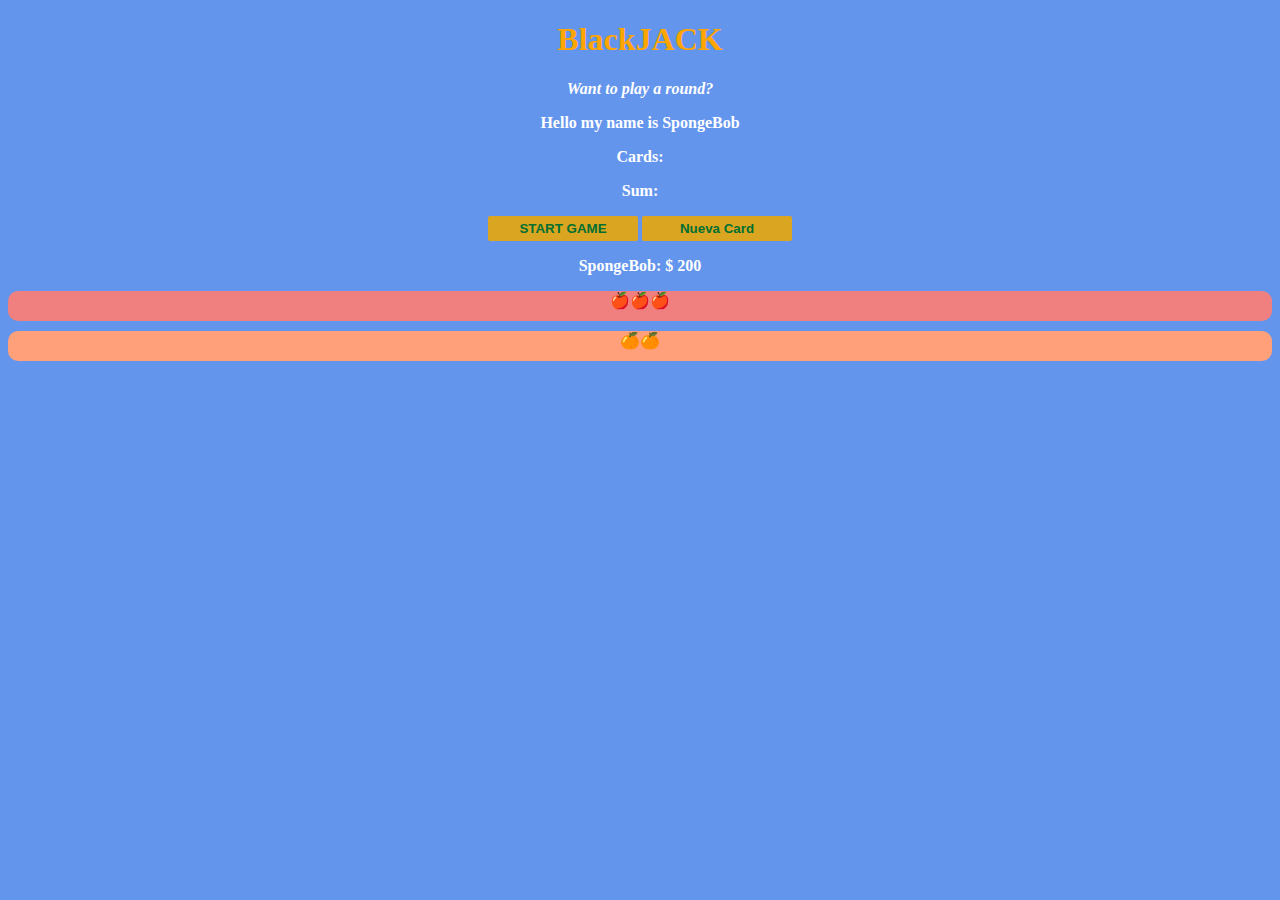
<file: Extras/Extra2/index.html>
<!DOCTYPE html>
<html lang="en">
<head>
    <meta charset="UTF-8">
    <meta http-equiv="X-UA-Compatible" content="IE=edge">
    <meta name="viewport" content="width=device-width, initial-scale=1.0">
    <title>BlackJACK</title>
    <link rel="stylesheet" href="style.css">
</head>
<body>
    <h1>BlackJACK</h1>
    <p id="message-el">Want to play a round?</p>
    <p id="greeting-el"></p>
        <p id="cards-el">Cards:</p>
        <p id="sum-el">Sum:</p>
        <!-- 1. Create a button that says START GAME. 
        Make it call a startGame() function when clicked -->
        <button id="but1" onclick="startGame()">START GAME</button>
        <button id="but2" onclick="newCard()">Nueva Card</button>
        <p id="playerM"></p>
        <div id="apple-shelf"></div>  
        <div id="orange-shelf"></div>
    <script src = "script.js"></script>
</body>
</html>
</file>
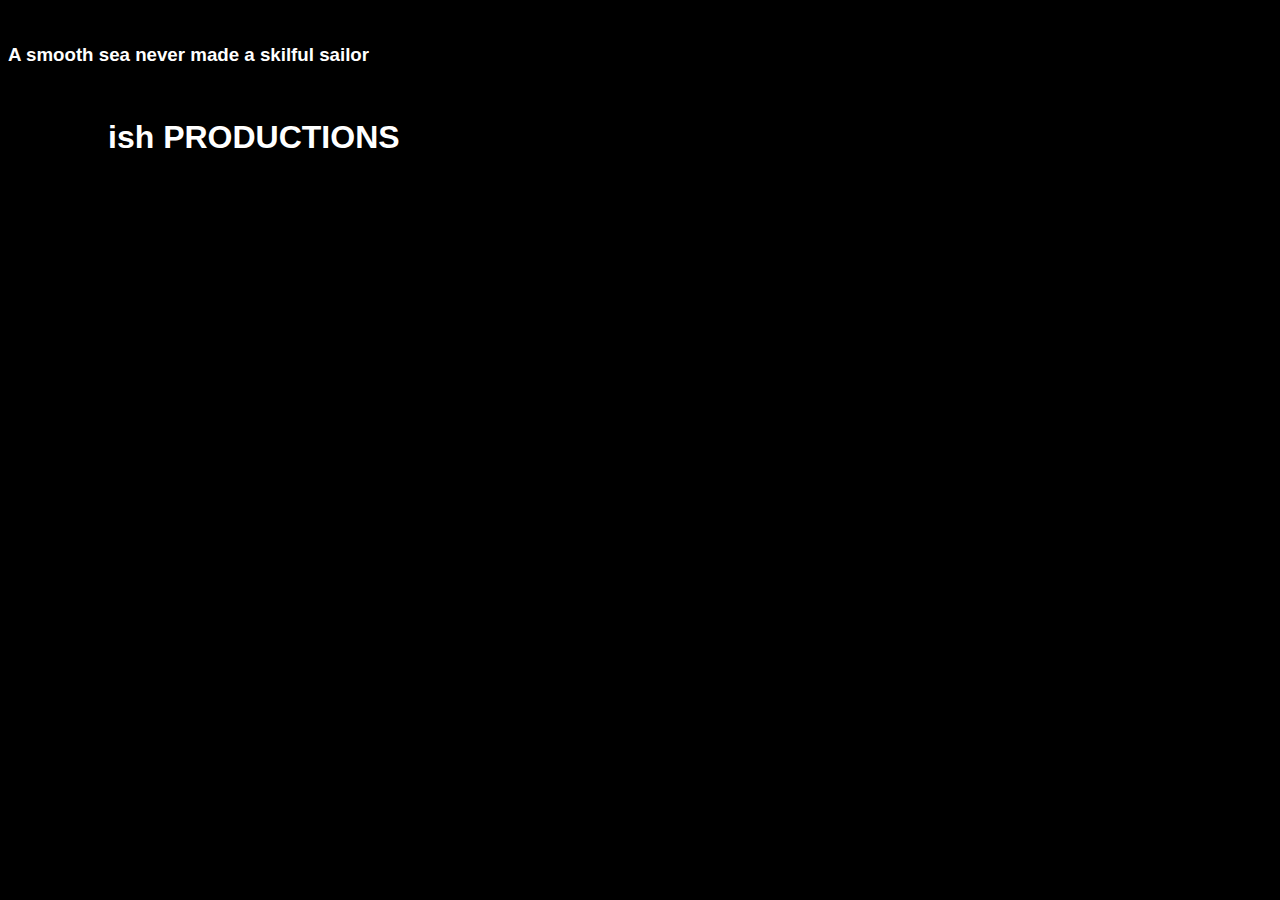
<file: Beginings .html>
<!DOCTYPE html>
<html lang="en">
<head>
    <meta charset="UTF-8">
    <meta http-equiv="X-UA-Compatible" content="IE=edge">
    <meta name="viewport" content="width=device-width, initial-scale=1.0">
    <title> Ish Productions </title>
    <link rel="stylesheet" href="style.css">
</head>
<body>
    <body>
		<h1> ish PRODUCTIONS </h1>

<h3>A smooth sea never made a skilful sailor</h3>
</body>
</body>
</html>
</file>
<file: Extras/Extra2/style.css>
h1 {
    color: orange;
}
body {
    background-color: cornflowerblue;
    text-align: center;
    color: white;
    font-weight: bold;

}
#message-el {
    font-style: italic;
}

#but1 {
    color: #016f32;
    width     : 150px;
    background: goldenrod;
    padding: 5px 5px;
    font-weight: bold;
    border: none;
    border-radius: 2px;
}

#but2{
    color: #016f32;
    width     : 150px;
    background: goldenrod;
    padding: 5px 5px;
    font-weight: bold;
    border: none;
    border-radius: 2px;
}

#apple-shelf {
    background: lightcoral;
    border-radius: 10px;
    height: 30px;
    margin: 10px 0;
}

#orange-shelf {
    background: lightsalmon;
    border-radius: 10px;
    height: 30px;
}
</file>
<file: style.css>
body {
    background-color : black ;
    color : white ;
    font-family : "Comic Sans MS", cursive, sans-serif ;
        position  : relative ;
top: 25px ; }
h1 {
    background-color : black;
    color : white ;
    padding: 25px 50px;
    margin: 50px;
    position  : fixed ;
    width: 300px ; }
    h3 { 	
    font-family : "Comic Sans MS", cursive, sans-serif ;}
</file>
